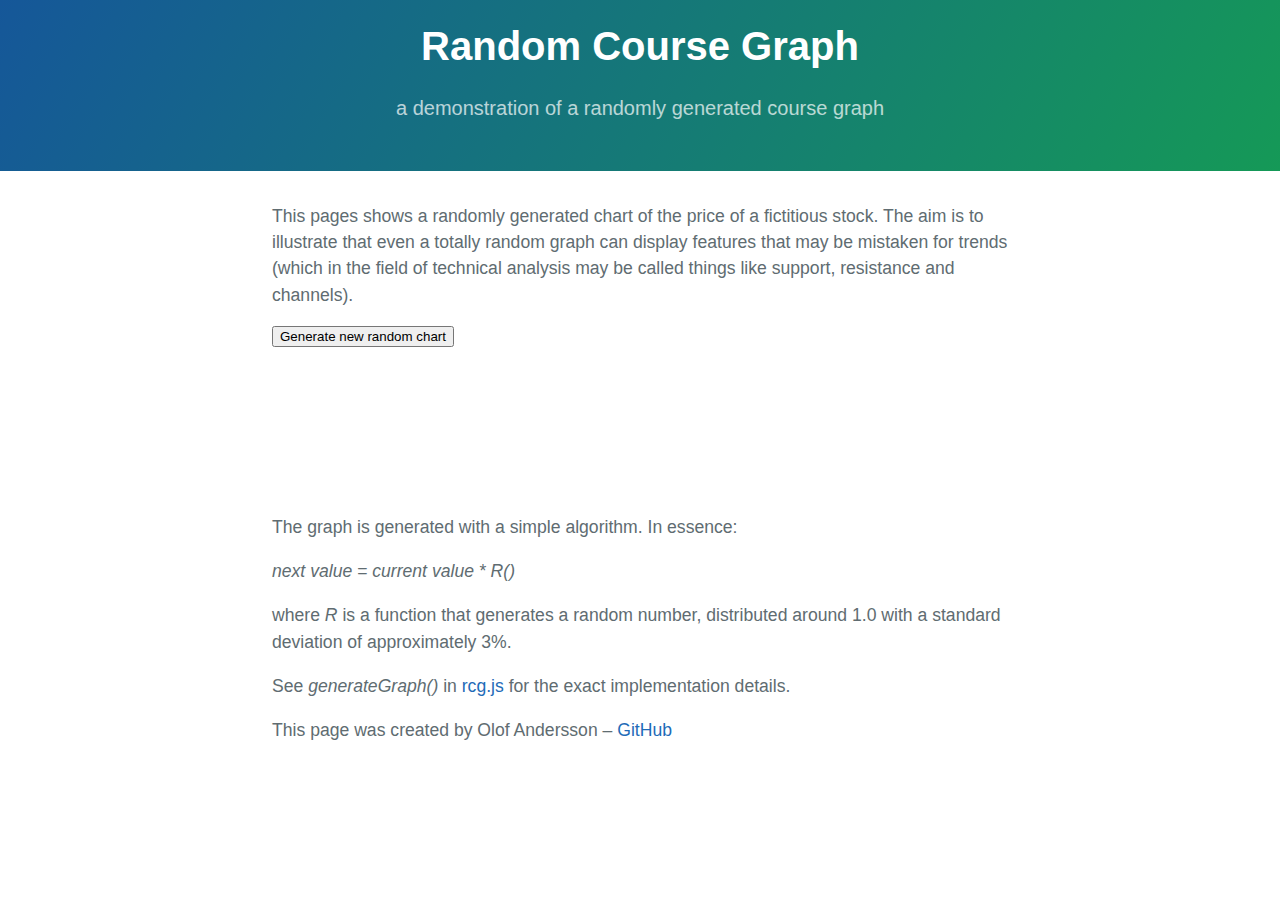
<file: index.html>
<html>
<head>
<meta charset="UTF-8">
<title>Random course graph</title>
<script src="https://www.chartjs.org/dist/2.9.3/Chart.min.js"></script>
<script src="rcg.js"></script>
<link rel="stylesheet" href="style.css">
</head>

<body>

<section class="page-header">
<h1 class="project-name">Random Course Graph</h1>
<h2 class="project-tagline">a demonstration of a randomly generated course graph</h2>
</section>


<section class="main-content">

<p>
This pages shows a randomly generated chart of the price of a fictitious stock.
The aim is to illustrate that even a totally random graph can display features that may be mistaken for trends (which in the field of technical analysis may be called things like support, resistance and channels).
</p>

<button onclick="updadeChart();">Generate new random chart</button>
<div><canvas id="chartCanvas"></canvas></div>
<p>The graph is generated with a simple algorithm. In essence:</p>
<p><i>next value = current value * R()</i></p>
<p>where <i>R</i> is a function that generates a random number, distributed around 1.0 with a standard deviation of approximately 3%.</p>
<p>See <i>generateGraph()</i> in <a href="https://github.com/foolo/RandomCourseGraph/blob/master/rcg.js">rcg.js</a> for the exact implementation details.</p>
<p>This page was created by Olof Andersson – <a href="https://github.com/foolo">GitHub</a></p>
</section>

</body>
</html>
</file>
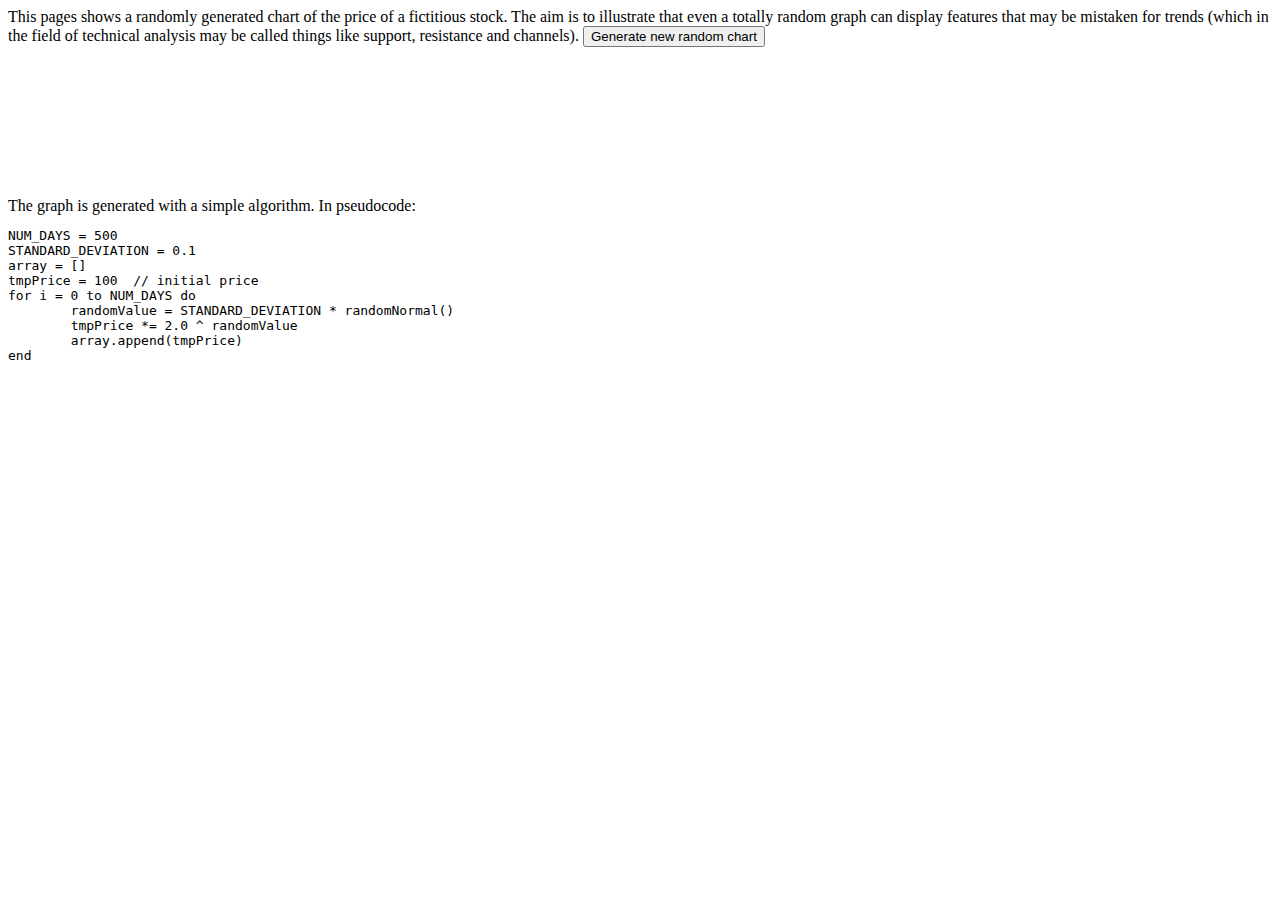
<file: rcg.html>
<html>
<head>
<meta charset="UTF-8">
<title>Random course graph</title>
<script src="https://www.chartjs.org/dist/2.9.3/Chart.min.js"></script>
<script src="https://www.chartjs.org/samples/latest/utils.js"></script>

</head>

<body>

This pages shows a randomly generated chart of the price of a fictitious stock.
The aim is to illustrate that even a totally random graph can display features that may be mistaken for trends (which in the field of technical analysis may be called things like support, resistance and channels).


<button onclick="updcb();">Generate new random chart</button>

<div style="width:50%;"><canvas id="chartCanvas"></canvas></div>

The graph is generated with a simple algorithm. In pseudocode:
<pre>
NUM_DAYS = 500
STANDARD_DEVIATION = 0.1
array = []
tmpPrice = 100  // initial price
for i = 0 to NUM_DAYS do
	randomValue = STANDARD_DEVIATION * randomNormal()
	tmpPrice *= 2.0 ^ randomValue
	array.append(tmpPrice)
end
</pre>

<script type="text/javascript">

function dataset(label, color, data) {
	return {
		label: label,
		fill: false,
		data: data,
		backgroundColor: color,
		borderColor: color,
		borderWidth: 1,
		lineTension: 0 // linear interpolation
	}
}

function initChart(x_size) {
	zeroes = Array(x_size).fill(0)
	var config = {
		type: 'line',
		data: {
			labels: zeroes,
			datasets: [ dataset('price', 'blue', zeroes) ]
		},
		options: {
			elements: {
				point:{
					radius: 0
				}
			}
		}
	}
	var ctx = document.getElementById('chartCanvas');
	window.myChart = new Chart(ctx, config);
}

window.onload = function() {
	updcb();
};

// https://stackoverflow.com/a/36481059/961254
// Standard Normal variate using Box-Muller transform.
function randomNormal() {
    var u = 0, v = 0;
    while(u === 0) u = Math.random(); //Converting [0,1) to (0,1)
    while(v === 0) v = Math.random();
    return Math.sqrt( -2.0 * Math.log( u ) ) * Math.cos( 2.0 * Math.PI * v );
}

const log1_01 = Math.log(1.01)
function updcb() {
	// generate the graph
	N = 500
	INITAL_SHARE_PRICE = 100
	SIGMA = 3
	const atog = Math.log(1.01)
	let arr = Array(N).fill(0)
	currentSharePrice = INITAL_SHARE_PRICE
	for (let i = 0; i < N; i++) {
		randomPercentage = SIGMA * randomNormal()
		// convert percentage so that +X% followed by -X% results in a net zero change
		arithmeticChange = Math.exp(log1_01 * randomPercentage);
		currentSharePrice *= arithmeticChange;
		arr[i] = currentSharePrice
	}

	// show table
	if (window.myChart == null) {
		initChart(N);
	}
	Date.prototype.addDays = function(days) {
		var date = new Date(this.valueOf());
		date.setDate(date.getDate() + days);
		return date;
	}
	let endDate = new Date();
	xLabels = Array(N)
	for (let i = 0; i < N; i++) {
		let days = i - N;
		xLabels[i] = endDate.addDays(days).toISOString().substring(0, 10);;
	}
	window.myChart.config.data.labels = xLabels
	window.myChart.config.data.datasets[0].data = arr
	window.myChart.update()
}
</script>

</body>
</html>
</file>
<file: style.css>
html {
	font-family: sans-serif;
}

body {
	margin: 0
}

section {
	display: block
}

a {
	background-color: transparent
}

h1 {
	font-size: 2em;
	margin: 0.67em 0
}

img {
	border: 0
}

table {
	border-collapse: collapse;
	border-spacing: 0
}

td,
th {
	padding: 0
}

.highlight {
	background-color: #f8f8f8
}

* {
	box-sizing: border-box
}

body {
	padding: 0;
	margin: 0;
	font-family: sans-serif;
	font-size: 16px;
	line-height: 1.5;
	color: #606c71
}

a {
	color: #1e6bb8;
	text-decoration: none
}

.page-header {
	color: #fff;
	text-align: center;
	background-color: #159957;
	background-image: linear-gradient(120deg, #155799, #159957)
}

.page-header {
	padding: 1rem 1rem
}

.project-name {
	margin-top: 0;
	margin-bottom: 0.1rem
}

.project-name {
	font-size: 2.5rem
}

.project-tagline {
	margin-bottom: 2rem;
	font-weight: normal;
	opacity: 0.7
}

.project-tagline {
	font-size: 1.25rem
}

.main-content {
	word-wrap: break-word
}

.main-content :first-child {
	margin-top: 0
}

.main-content {
	max-width: 60%;
	padding: 2rem 1rem;
	margin: 0 auto;
	font-size: 1.1rem
}

.main-content img {
	max-width: 100%
}

.main-content h1,
.main-content h2,
.main-content h3,
.main-content h4,
.main-content h5,
.main-content h6 {
	margin-top: 2rem;
	margin-bottom: 1rem;
	font-weight: normal;
	color: #159957
}

.main-content p {
	margin-bottom: 1em
}

code {
	padding: 2px 4px;
	font-size: 0.9rem;
	color: #567482;
	background-color: #f3f6fa;
	border: solid 1px #dce6f0;
	border-radius: 0.3rem
}

pre {
	padding: 0.8rem;
	margin-top: 0;
	margin-bottom: 1rem;
	color: #567482;
	word-wrap: normal;
	background-color: #f3f6fa;
	border: solid 1px #dce6f0;
	border-radius: 0.3rem
	overflow: auto;
	font-size: 0.9rem;
	line-height: 1.45;
}

.main-content .highlight {
	margin-bottom: 1rem
}

.main-content ul,
.main-content ol {
	margin-top: 0
}

.main-content table {
	display: block;
	width: 100%;
	overflow: auto;
	word-break: normal;
	word-break: keep-all;
}

.main-content table th,
.main-content table td {
	padding: 0.5rem 1rem;
	border: 1px solid #e9ebec
}
</file>
